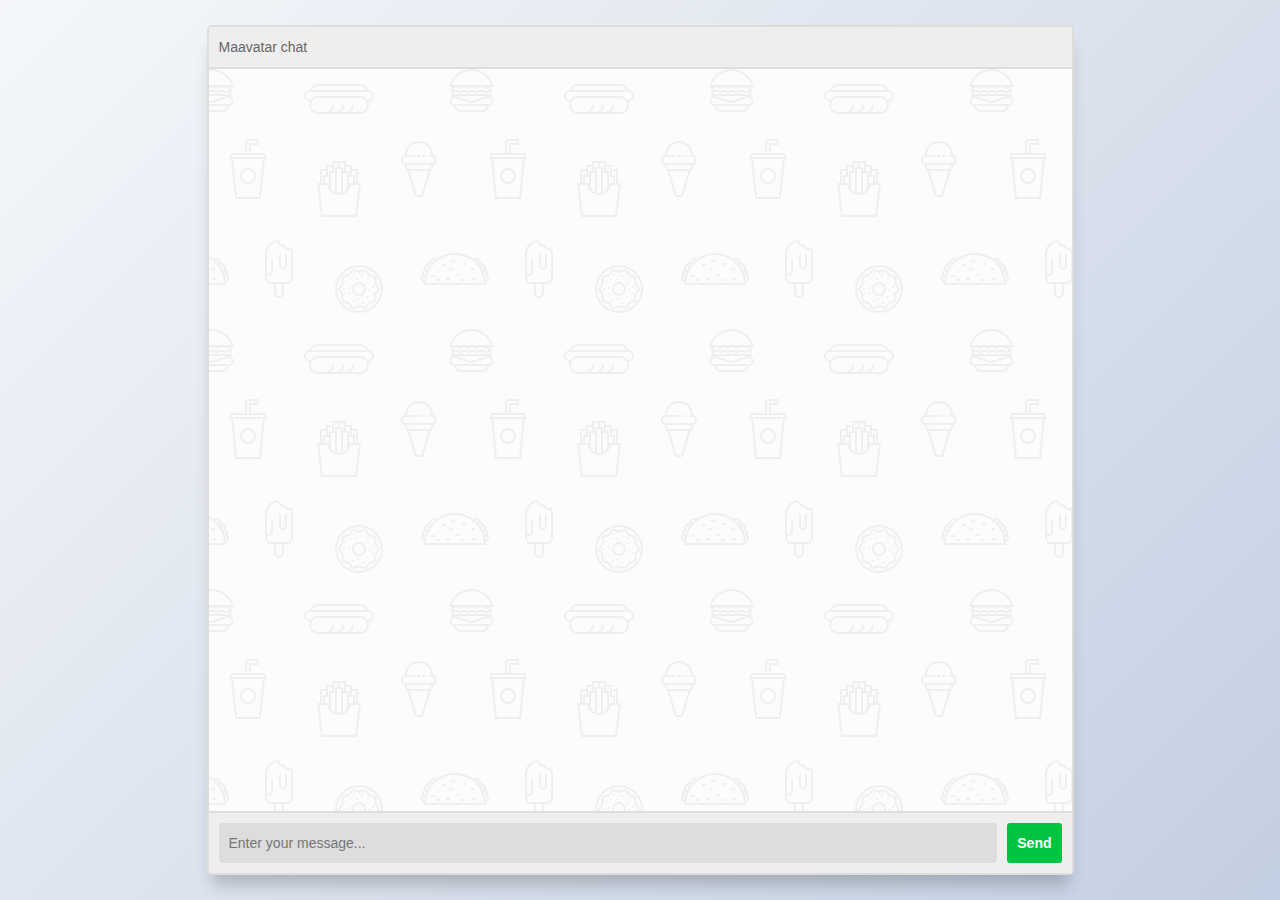
<file: chat/index.html>
<!DOCTYPE html>
<html lang="en" >
<head>
  <title>Maavatar</title>
  <meta charset="utf-8">
  <meta name="viewport" content="width=device-width, initial-scale=1">
  <link rel="stylesheet" href="https://maxcdn.bootstrapcdn.com/bootstrap/3.4.1/css/bootstrap.min.css">
  <link rel="stylesheet" href="./style.css">

</head>
<body>
<!-- partial:index.partial.html -->
<section class="msger">
  <header class="msger-header">
    <div class="msger-header-title">
      <i class="fas fa-comment-alt"></i> Maavatar chat 
    </div>
    <div class="msger-header-options">
      <span><i class="fas fa-cog"></i></span>
    </div>
  </header>

  <main class="msger-chat">
    <div class="msg left-msg">
      <!-- <div
       class="msg-img"
       style="background-image: url(https://image.flaticon.com/icons/svg/327/327779.svg)"
      ></div> -->

      <!-- <div class="msg-bubble">
        <div class="msg-info">
          <div class="msg-info-name">BOT</div>
          <div class="msg-info-time">12:45</div>
        </div>

        <div class="msg-text">
          Hi, welcome to SimpleChat! Go ahead and send me a message. 😄
        </div>
      </div> -->
    </div>

    <div class="msg right-msg">
      <!-- <div
       class="msg-img"
       style="background-image: url(https://image.flaticon.com/icons/svg/145/145867.svg)"
      ></div> -->

      <!-- <div class="msg-bubble">
        <div class="msg-info">
          <div class="msg-info-name">Sajad</div>
          <div class="msg-info-time">12:46</div>
        </div>

        <div class="msg-text">
          You can change your name in JS section!
        </div>
      </div> -->
    </div>
    
  </main>

  <form class="msger-inputarea">
    <input type="text" class="msger-input" placeholder="Enter your message...">
    <button type="submit" class="msger-send-btn">Send</button>
  </form>
</section>
<!-- partial -->
  <script  src="./script.js"></script>

</body>
</html>
</file>
<file: chat/style.css>
:root {
  --body-bg: linear-gradient(135deg, #f5f7fa 0%, #c3cfe2 100%);
  --msger-bg: #fff;
  --border: 2px solid #ddd;
  --left-msg-bg: #ececec;
  --right-msg-bg: #579ffb;
}

html {
  box-sizing: border-box;
}

*,
*:before,
*:after {
  margin: 0;
  padding: 0;
  box-sizing: inherit;
}

body {
  display: flex;
  justify-content: center;
  align-items: center;
  height: 100vh;
  background-image: var(--body-bg);
  font-family: Helvetica, sans-serif;
}

.msger {
  display: flex;
  flex-flow: column wrap;
  justify-content: space-between;
  width: 100%;
  max-width: 867px;
  margin: 25px 10px;
  height: calc(100% - 50px);
  border: var(--border);
  border-radius: 5px;
  background: var(--msger-bg);
  box-shadow: 0 15px 15px -5px rgba(0, 0, 0, 0.2);
}

.msger-header {
  display: flex;
  justify-content: space-between;
  padding: 10px;
  border-bottom: var(--border);
  background: #eee;
  color: #666;
}

.msger-chat {
  flex: 1;
  overflow-y: auto;
  padding: 10px;
}
.msger-chat::-webkit-scrollbar {
  width: 6px;
}
.msger-chat::-webkit-scrollbar-track {
  background: #ddd;
}
.msger-chat::-webkit-scrollbar-thumb {
  background: #bdbdbd;
}
.msg {
  display: flex;
  align-items: flex-end;
  margin-bottom: 10px;
}
.msg:last-of-type {
  margin: 0;
}
.msg-img {
  width: 50px;
  height: 50px;
  margin-right: 10px;
  background: #ddd;
  background-repeat: no-repeat;
  background-position: center;
  background-size: cover;
  border-radius: 50%;
}
.msg-bubble {
  max-width: 450px;
  padding: 15px;
  border-radius: 15px;
  background: var(--left-msg-bg);
}
.msg-info {
  display: flex;
  justify-content: space-between;
  align-items: center;
  margin-bottom: 10px;
}
.msg-info-name {
  margin-right: 10px;
  font-weight: bold;
}
.msg-info-time {
  font-size: 0.85em;
}

.left-msg .msg-bubble {
  border-bottom-left-radius: 0;
}

.right-msg {
  flex-direction: row-reverse;
}
.right-msg .msg-bubble {
  background: var(--right-msg-bg);
  color: #fff;
  border-bottom-right-radius: 0;
}
.right-msg .msg-img {
  margin: 0 0 0 10px;
}

.msger-inputarea {
  display: flex;
  padding: 10px;
  border-top: var(--border);
  background: #eee;
}
.msger-inputarea * {
  padding: 10px;
  border: none;
  border-radius: 3px;
  font-size: 1em;
}
.msger-input {
  flex: 1;
  background: #ddd;
}
.msger-send-btn {
  margin-left: 10px;
  background: rgb(0, 196, 65);
  color: #fff;
  font-weight: bold;
  cursor: pointer;
  transition: background 0.23s;
}
.msger-send-btn:hover {
  background: rgb(0, 180, 50);
}

.msger-chat {
  background-color: #fcfcfe;
  background-image: url("data:image/svg+xml,%3Csvg xmlns='http://www.w3.org/2000/svg' width='260' height='260' viewBox='0 0 260 260'%3E%3Cg fill-rule='evenodd'%3E%3Cg fill='%23dddddd' fill-opacity='0.4'%3E%3Cpath d='M24.37 16c.2.65.39 1.32.54 2H21.17l1.17 2.34.45.9-.24.11V28a5 5 0 0 1-2.23 8.94l-.02.06a8 8 0 0 1-7.75 6h-20a8 8 0 0 1-7.74-6l-.02-.06A5 5 0 0 1-17.45 28v-6.76l-.79-1.58-.44-.9.9-.44.63-.32H-20a23.01 23.01 0 0 1 44.37-2zm-36.82 2a1 1 0 0 0-.44.1l-3.1 1.56.89 1.79 1.31-.66a3 3 0 0 1 2.69 0l2.2 1.1a1 1 0 0 0 .9 0l2.21-1.1a3 3 0 0 1 2.69 0l2.2 1.1a1 1 0 0 0 .9 0l2.21-1.1a3 3 0 0 1 2.69 0l2.2 1.1a1 1 0 0 0 .86.02l2.88-1.27a3 3 0 0 1 2.43 0l2.88 1.27a1 1 0 0 0 .85-.02l3.1-1.55-.89-1.79-1.42.71a3 3 0 0 1-2.56.06l-2.77-1.23a1 1 0 0 0-.4-.09h-.01a1 1 0 0 0-.4.09l-2.78 1.23a3 3 0 0 1-2.56-.06l-2.3-1.15a1 1 0 0 0-.45-.11h-.01a1 1 0 0 0-.44.1L.9 19.22a3 3 0 0 1-2.69 0l-2.2-1.1a1 1 0 0 0-.45-.11h-.01a1 1 0 0 0-.44.1l-2.21 1.11a3 3 0 0 1-2.69 0l-2.2-1.1a1 1 0 0 0-.45-.11h-.01zm0-2h-4.9a21.01 21.01 0 0 1 39.61 0h-2.09l-.06-.13-.26.13h-32.31zm30.35 7.68l1.36-.68h1.3v2h-36v-1.15l.34-.17 1.36-.68h2.59l1.36.68a3 3 0 0 0 2.69 0l1.36-.68h2.59l1.36.68a3 3 0 0 0 2.69 0L2.26 23h2.59l1.36.68a3 3 0 0 0 2.56.06l1.67-.74h3.23l1.67.74a3 3 0 0 0 2.56-.06zM-13.82 27l16.37 4.91L18.93 27h-32.75zm-.63 2h.34l16.66 5 16.67-5h.33a3 3 0 1 1 0 6h-34a3 3 0 1 1 0-6zm1.35 8a6 6 0 0 0 5.65 4h20a6 6 0 0 0 5.66-4H-13.1z'/%3E%3Cpath id='path6_fill-copy' d='M284.37 16c.2.65.39 1.32.54 2H281.17l1.17 2.34.45.9-.24.11V28a5 5 0 0 1-2.23 8.94l-.02.06a8 8 0 0 1-7.75 6h-20a8 8 0 0 1-7.74-6l-.02-.06a5 5 0 0 1-2.24-8.94v-6.76l-.79-1.58-.44-.9.9-.44.63-.32H240a23.01 23.01 0 0 1 44.37-2zm-36.82 2a1 1 0 0 0-.44.1l-3.1 1.56.89 1.79 1.31-.66a3 3 0 0 1 2.69 0l2.2 1.1a1 1 0 0 0 .9 0l2.21-1.1a3 3 0 0 1 2.69 0l2.2 1.1a1 1 0 0 0 .9 0l2.21-1.1a3 3 0 0 1 2.69 0l2.2 1.1a1 1 0 0 0 .86.02l2.88-1.27a3 3 0 0 1 2.43 0l2.88 1.27a1 1 0 0 0 .85-.02l3.1-1.55-.89-1.79-1.42.71a3 3 0 0 1-2.56.06l-2.77-1.23a1 1 0 0 0-.4-.09h-.01a1 1 0 0 0-.4.09l-2.78 1.23a3 3 0 0 1-2.56-.06l-2.3-1.15a1 1 0 0 0-.45-.11h-.01a1 1 0 0 0-.44.1l-2.21 1.11a3 3 0 0 1-2.69 0l-2.2-1.1a1 1 0 0 0-.45-.11h-.01a1 1 0 0 0-.44.1l-2.21 1.11a3 3 0 0 1-2.69 0l-2.2-1.1a1 1 0 0 0-.45-.11h-.01zm0-2h-4.9a21.01 21.01 0 0 1 39.61 0h-2.09l-.06-.13-.26.13h-32.31zm30.35 7.68l1.36-.68h1.3v2h-36v-1.15l.34-.17 1.36-.68h2.59l1.36.68a3 3 0 0 0 2.69 0l1.36-.68h2.59l1.36.68a3 3 0 0 0 2.69 0l1.36-.68h2.59l1.36.68a3 3 0 0 0 2.56.06l1.67-.74h3.23l1.67.74a3 3 0 0 0 2.56-.06zM246.18 27l16.37 4.91L278.93 27h-32.75zm-.63 2h.34l16.66 5 16.67-5h.33a3 3 0 1 1 0 6h-34a3 3 0 1 1 0-6zm1.35 8a6 6 0 0 0 5.65 4h20a6 6 0 0 0 5.66-4H246.9z'/%3E%3Cpath d='M159.5 21.02A9 9 0 0 0 151 15h-42a9 9 0 0 0-8.5 6.02 6 6 0 0 0 .02 11.96A8.99 8.99 0 0 0 109 45h42a9 9 0 0 0 8.48-12.02 6 6 0 0 0 .02-11.96zM151 17h-42a7 7 0 0 0-6.33 4h54.66a7 7 0 0 0-6.33-4zm-9.34 26a8.98 8.98 0 0 0 3.34-7h-2a7 7 0 0 1-7 7h-4.34a8.98 8.98 0 0 0 3.34-7h-2a7 7 0 0 1-7 7h-4.34a8.98 8.98 0 0 0 3.34-7h-2a7 7 0 0 1-7 7h-7a7 7 0 1 1 0-14h42a7 7 0 1 1 0 14h-9.34zM109 27a9 9 0 0 0-7.48 4H101a4 4 0 1 1 0-8h58a4 4 0 0 1 0 8h-.52a9 9 0 0 0-7.48-4h-42z'/%3E%3Cpath d='M39 115a8 8 0 1 0 0-16 8 8 0 0 0 0 16zm6-8a6 6 0 1 1-12 0 6 6 0 0 1 12 0zm-3-29v-2h8v-6H40a4 4 0 0 0-4 4v10H22l-1.33 4-.67 2h2.19L26 130h26l3.81-40H58l-.67-2L56 84H42v-6zm-4-4v10h2V74h8v-2h-8a2 2 0 0 0-2 2zm2 12h14.56l.67 2H22.77l.67-2H40zm13.8 4H24.2l3.62 38h22.36l3.62-38z'/%3E%3Cpath d='M129 92h-6v4h-6v4h-6v14h-3l.24 2 3.76 32h36l3.76-32 .24-2h-3v-14h-6v-4h-6v-4h-8zm18 22v-12h-4v4h3v8h1zm-3 0v-6h-4v6h4zm-6 6v-16h-4v19.17c1.6-.7 2.97-1.8 4-3.17zm-6 3.8V100h-4v23.8a10.04 10.04 0 0 0 4 0zm-6-.63V104h-4v16a10.04 10.04 0 0 0 4 3.17zm-6-9.17v-6h-4v6h4zm-6 0v-8h3v-4h-4v12h1zm27-12v-4h-4v4h3v4h1v-4zm-6 0v-8h-4v4h3v4h1zm-6-4v-4h-4v8h1v-4h3zm-6 4v-4h-4v8h1v-4h3zm7 24a12 12 0 0 0 11.83-10h7.92l-3.53 30h-32.44l-3.53-30h7.92A12 12 0 0 0 130 126z'/%3E%3Cpath d='M212 86v2h-4v-2h4zm4 0h-2v2h2v-2zm-20 0v.1a5 5 0 0 0-.56 9.65l.06.25 1.12 4.48a2 2 0 0 0 1.94 1.52h.01l7.02 24.55a2 2 0 0 0 1.92 1.45h4.98a2 2 0 0 0 1.92-1.45l7.02-24.55a2 2 0 0 0 1.95-1.52L224.5 96l.06-.25a5 5 0 0 0-.56-9.65V86a14 14 0 0 0-28 0zm4 0h6v2h-9a3 3 0 1 0 0 6H223a3 3 0 1 0 0-6H220v-2h2a12 12 0 1 0-24 0h2zm-1.44 14l-1-4h24.88l-1 4h-22.88zm8.95 26l-6.86-24h18.7l-6.86 24h-4.98zM150 242a22 22 0 1 0 0-44 22 22 0 0 0 0 44zm24-22a24 24 0 1 1-48 0 24 24 0 0 1 48 0zm-28.38 17.73l2.04-.87a6 6 0 0 1 4.68 0l2.04.87a2 2 0 0 0 2.5-.82l1.14-1.9a6 6 0 0 1 3.79-2.75l2.15-.5a2 2 0 0 0 1.54-2.12l-.19-2.2a6 6 0 0 1 1.45-4.46l1.45-1.67a2 2 0 0 0 0-2.62l-1.45-1.67a6 6 0 0 1-1.45-4.46l.2-2.2a2 2 0 0 0-1.55-2.13l-2.15-.5a6 6 0 0 1-3.8-2.75l-1.13-1.9a2 2 0 0 0-2.5-.8l-2.04.86a6 6 0 0 1-4.68 0l-2.04-.87a2 2 0 0 0-2.5.82l-1.14 1.9a6 6 0 0 1-3.79 2.75l-2.15.5a2 2 0 0 0-1.54 2.12l.19 2.2a6 6 0 0 1-1.45 4.46l-1.45 1.67a2 2 0 0 0 0 2.62l1.45 1.67a6 6 0 0 1 1.45 4.46l-.2 2.2a2 2 0 0 0 1.55 2.13l2.15.5a6 6 0 0 1 3.8 2.75l1.13 1.9a2 2 0 0 0 2.5.8zm2.82.97a4 4 0 0 1 3.12 0l2.04.87a4 4 0 0 0 4.99-1.62l1.14-1.9a4 4 0 0 1 2.53-1.84l2.15-.5a4 4 0 0 0 3.09-4.24l-.2-2.2a4 4 0 0 1 .97-2.98l1.45-1.67a4 4 0 0 0 0-5.24l-1.45-1.67a4 4 0 0 1-.97-2.97l.2-2.2a4 4 0 0 0-3.09-4.25l-2.15-.5a4 4 0 0 1-2.53-1.84l-1.14-1.9a4 4 0 0 0-5-1.62l-2.03.87a4 4 0 0 1-3.12 0l-2.04-.87a4 4 0 0 0-4.99 1.62l-1.14 1.9a4 4 0 0 1-2.53 1.84l-2.15.5a4 4 0 0 0-3.09 4.24l.2 2.2a4 4 0 0 1-.97 2.98l-1.45 1.67a4 4 0 0 0 0 5.24l1.45 1.67a4 4 0 0 1 .97 2.97l-.2 2.2a4 4 0 0 0 3.09 4.25l2.15.5a4 4 0 0 1 2.53 1.84l1.14 1.9a4 4 0 0 0 5 1.62l2.03-.87zM152 207a1 1 0 1 1 2 0 1 1 0 0 1-2 0zm6 2a1 1 0 1 1 2 0 1 1 0 0 1-2 0zm-11 1a1 1 0 1 1 2 0 1 1 0 0 1-2 0zm-6 0a1 1 0 1 1 2 0 1 1 0 0 1-2 0zm3-5a1 1 0 1 1 2 0 1 1 0 0 1-2 0zm-8 8a1 1 0 1 1 2 0 1 1 0 0 1-2 0zm3 6a1 1 0 1 1 2 0 1 1 0 0 1-2 0zm0 6a1 1 0 1 1 2 0 1 1 0 0 1-2 0zm4 7a1 1 0 1 1 2 0 1 1 0 0 1-2 0zm5-2a1 1 0 1 1 2 0 1 1 0 0 1-2 0zm5 4a1 1 0 1 1 2 0 1 1 0 0 1-2 0zm4-6a1 1 0 1 1 2 0 1 1 0 0 1-2 0zm6-4a1 1 0 1 1 2 0 1 1 0 0 1-2 0zm-4-3a1 1 0 1 1 2 0 1 1 0 0 1-2 0zm4-3a1 1 0 1 1 2 0 1 1 0 0 1-2 0zm-5-4a1 1 0 1 1 2 0 1 1 0 0 1-2 0zm-24 6a1 1 0 1 1 2 0 1 1 0 0 1-2 0zm16 5a5 5 0 1 0 0-10 5 5 0 0 0 0 10zm7-5a7 7 0 1 1-14 0 7 7 0 0 1 14 0zm86-29a1 1 0 0 0 0 2h2a1 1 0 0 0 0-2h-2zm19 9a1 1 0 0 1 1-1h2a1 1 0 0 1 0 2h-2a1 1 0 0 1-1-1zm-14 5a1 1 0 0 0 0 2h2a1 1 0 0 0 0-2h-2zm-25 1a1 1 0 0 0 0 2h2a1 1 0 0 0 0-2h-2zm5 4a1 1 0 0 0 0 2h2a1 1 0 0 0 0-2h-2zm9 0a1 1 0 0 1 1-1h2a1 1 0 0 1 0 2h-2a1 1 0 0 1-1-1zm15 1a1 1 0 0 1 1-1h2a1 1 0 0 1 0 2h-2a1 1 0 0 1-1-1zm12-2a1 1 0 0 0 0 2h2a1 1 0 0 0 0-2h-2zm-11-14a1 1 0 0 1 1-1h2a1 1 0 0 1 0 2h-2a1 1 0 0 1-1-1zm-19 0a1 1 0 0 0 0 2h2a1 1 0 0 0 0-2h-2zm6 5a1 1 0 0 1 1-1h2a1 1 0 0 1 0 2h-2a1 1 0 0 1-1-1zm-25 15c0-.47.01-.94.03-1.4a5 5 0 0 1-1.7-8 3.99 3.99 0 0 1 1.88-5.18 5 5 0 0 1 3.4-6.22 3 3 0 0 1 1.46-1.05 5 5 0 0 1 7.76-3.27A30.86 30.86 0 0 1 246 184c6.79 0 13.06 2.18 18.17 5.88a5 5 0 0 1 7.76 3.27 3 3 0 0 1 1.47 1.05 5 5 0 0 1 3.4 6.22 4 4 0 0 1 1.87 5.18 4.98 4.98 0 0 1-1.7 8c.02.46.03.93.03 1.4v1h-62v-1zm.83-7.17a30.9 30.9 0 0 0-.62 3.57 3 3 0 0 1-.61-4.2c.37.28.78.49 1.23.63zm1.49-4.61c-.36.87-.68 1.76-.96 2.68a2 2 0 0 1-.21-3.71c.33.4.73.75 1.17 1.03zm2.32-4.54c-.54.86-1.03 1.76-1.49 2.68a3 3 0 0 1-.07-4.67 3 3 0 0 0 1.56 1.99zm1.14-1.7c.35-.5.72-.98 1.1-1.46a1 1 0 1 0-1.1 1.45zm5.34-5.77c-1.03.86-2 1.79-2.9 2.77a3 3 0 0 0-1.11-.77 3 3 0 0 1 4-2zm42.66 2.77c-.9-.98-1.87-1.9-2.9-2.77a3 3 0 0 1 4.01 2 3 3 0 0 0-1.1.77zm1.34 1.54c.38.48.75.96 1.1 1.45a1 1 0 1 0-1.1-1.45zm3.73 5.84c-.46-.92-.95-1.82-1.5-2.68a3 3 0 0 0 1.57-1.99 3 3 0 0 1-.07 4.67zm1.8 4.53c-.29-.9-.6-1.8-.97-2.67.44-.28.84-.63 1.17-1.03a2 2 0 0 1-.2 3.7zm1.14 5.51c-.14-1.21-.35-2.4-.62-3.57.45-.14.86-.35 1.23-.63a2.99 2.99 0 0 1-.6 4.2zM275 214a29 29 0 0 0-57.97 0h57.96zM72.33 198.12c-.21-.32-.34-.7-.34-1.12v-12h-2v12a4.01 4.01 0 0 0 7.09 2.54c.57-.69.91-1.57.91-2.54v-12h-2v12a1.99 1.99 0 0 1-2 2 2 2 0 0 1-1.66-.88zM75 176c.38 0 .74-.04 1.1-.12a4 4 0 0 0 6.19 2.4A13.94 13.94 0 0 1 84 185v24a6 6 0 0 1-6 6h-3v9a5 5 0 1 1-10 0v-9h-3a6 6 0 0 1-6-6v-24a14 14 0 0 1 14-14 5 5 0 0 0 5 5zm-17 15v12a1.99 1.99 0 0 0 1.22 1.84 2 2 0 0 0 2.44-.72c.21-.32.34-.7.34-1.12v-12h2v12a3.98 3.98 0 0 1-5.35 3.77 3.98 3.98 0 0 1-.65-.3V209a4 4 0 0 0 4 4h16a4 4 0 0 0 4-4v-24c.01-1.53-.23-2.88-.72-4.17-.43.1-.87.16-1.28.17a6 6 0 0 1-5.2-3 7 7 0 0 1-6.47-4.88A12 12 0 0 0 58 185v6zm9 24v9a3 3 0 1 0 6 0v-9h-6z'/%3E%3Cpath d='M-17 191a1 1 0 0 0 0 2h2a1 1 0 0 0 0-2h-2zm19 9a1 1 0 0 1 1-1h2a1 1 0 0 1 0 2H3a1 1 0 0 1-1-1zm-14 5a1 1 0 0 0 0 2h2a1 1 0 0 0 0-2h-2zm-25 1a1 1 0 0 0 0 2h2a1 1 0 0 0 0-2h-2zm5 4a1 1 0 0 0 0 2h2a1 1 0 0 0 0-2h-2zm9 0a1 1 0 0 1 1-1h2a1 1 0 0 1 0 2h-2a1 1 0 0 1-1-1zm15 1a1 1 0 0 1 1-1h2a1 1 0 0 1 0 2h-2a1 1 0 0 1-1-1zm12-2a1 1 0 0 0 0 2h2a1 1 0 0 0 0-2H4zm-11-14a1 1 0 0 1 1-1h2a1 1 0 0 1 0 2h-2a1 1 0 0 1-1-1zm-19 0a1 1 0 0 0 0 2h2a1 1 0 0 0 0-2h-2zm6 5a1 1 0 0 1 1-1h2a1 1 0 0 1 0 2h-2a1 1 0 0 1-1-1zm-25 15c0-.47.01-.94.03-1.4a5 5 0 0 1-1.7-8 3.99 3.99 0 0 1 1.88-5.18 5 5 0 0 1 3.4-6.22 3 3 0 0 1 1.46-1.05 5 5 0 0 1 7.76-3.27A30.86 30.86 0 0 1-14 184c6.79 0 13.06 2.18 18.17 5.88a5 5 0 0 1 7.76 3.27 3 3 0 0 1 1.47 1.05 5 5 0 0 1 3.4 6.22 4 4 0 0 1 1.87 5.18 4.98 4.98 0 0 1-1.7 8c.02.46.03.93.03 1.4v1h-62v-1zm.83-7.17a30.9 30.9 0 0 0-.62 3.57 3 3 0 0 1-.61-4.2c.37.28.78.49 1.23.63zm1.49-4.61c-.36.87-.68 1.76-.96 2.68a2 2 0 0 1-.21-3.71c.33.4.73.75 1.17 1.03zm2.32-4.54c-.54.86-1.03 1.76-1.49 2.68a3 3 0 0 1-.07-4.67 3 3 0 0 0 1.56 1.99zm1.14-1.7c.35-.5.72-.98 1.1-1.46a1 1 0 1 0-1.1 1.45zm5.34-5.77c-1.03.86-2 1.79-2.9 2.77a3 3 0 0 0-1.11-.77 3 3 0 0 1 4-2zm42.66 2.77c-.9-.98-1.87-1.9-2.9-2.77a3 3 0 0 1 4.01 2 3 3 0 0 0-1.1.77zm1.34 1.54c.38.48.75.96 1.1 1.45a1 1 0 1 0-1.1-1.45zm3.73 5.84c-.46-.92-.95-1.82-1.5-2.68a3 3 0 0 0 1.57-1.99 3 3 0 0 1-.07 4.67zm1.8 4.53c-.29-.9-.6-1.8-.97-2.67.44-.28.84-.63 1.17-1.03a2 2 0 0 1-.2 3.7zm1.14 5.51c-.14-1.21-.35-2.4-.62-3.57.45-.14.86-.35 1.23-.63a2.99 2.99 0 0 1-.6 4.2zM15 214a29 29 0 0 0-57.97 0h57.96z'/%3E%3C/g%3E%3C/g%3E%3C/svg%3E");
}
</file>
